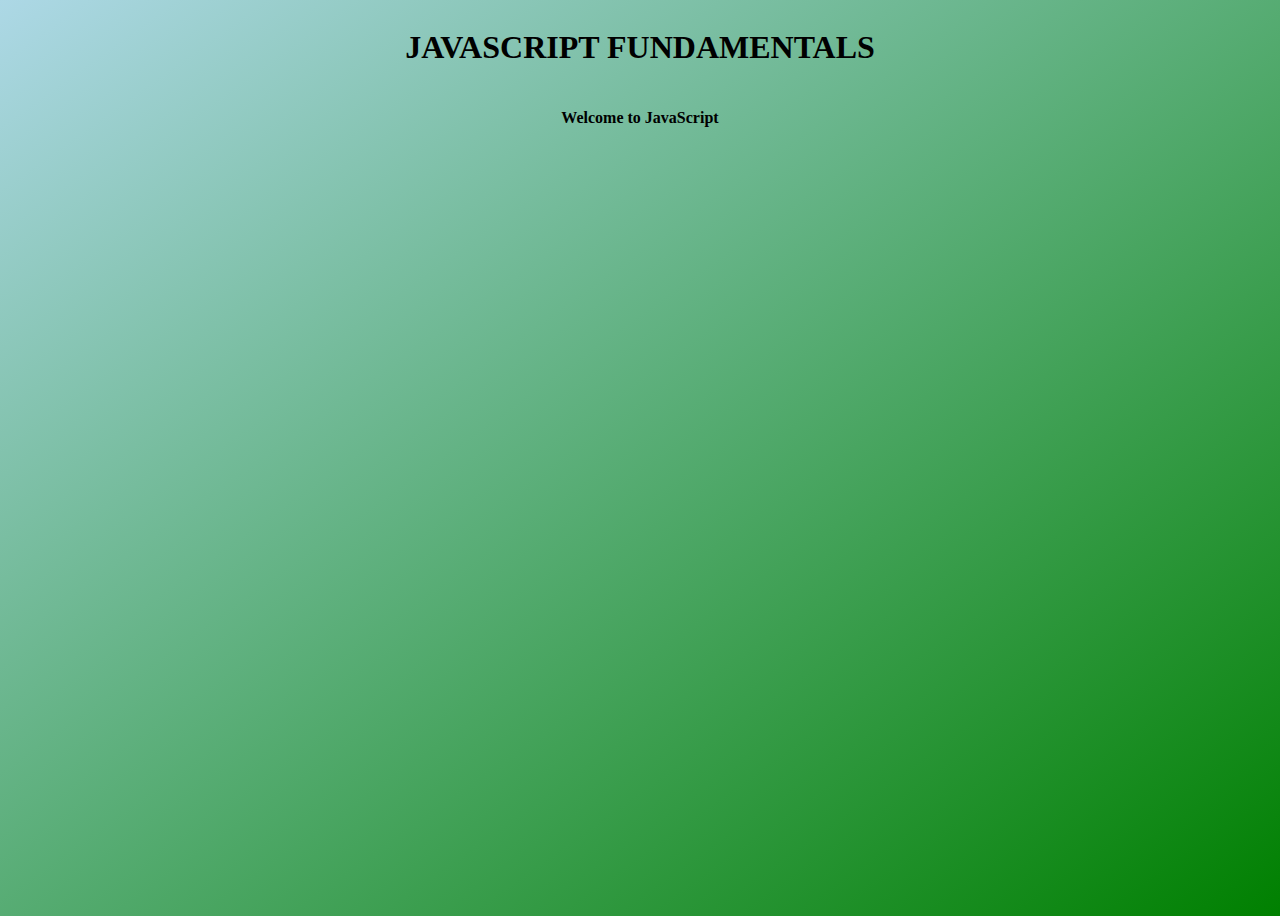
<file: index.html>
<!DOCTYPE html>
<html lang="en">
<head>
    <meta charset="UTF-8">
    <meta name="viewport" content="width=device-width, initial-scale=1.0">
    <title>JAVASCRIPT</title>
    <link rel="stylesheet" href="style.css">
</head>
<body style="display: flex; flex-direction: column;">
    <h1 style="font-weight: bolder;">JAVASCRIPT FUNDAMENTALS</h1>
    <h4>Welcome to JavaScript </h4>
    

    <script src="script.js"></script>
</body>
</html>
</file>
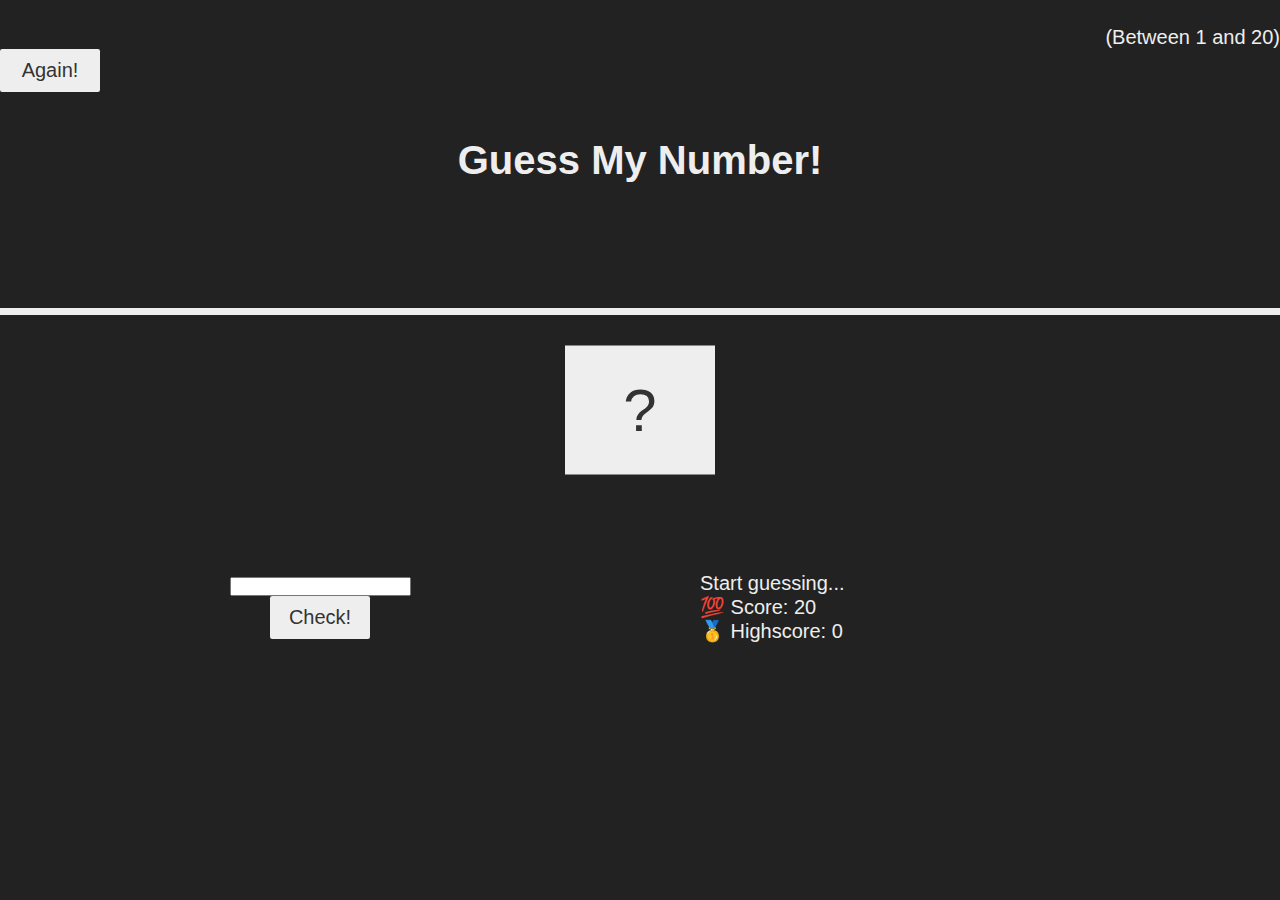
<file: DOM Manipulation/index.html>
<!DOCTYPE html>
<html lang="en">
<head>
    <meta charset="UTF-8">
    <meta name="viewport" content="width=device-width, initial-scale=1.0">
    <title>Guess My Number</title>
    <link rel="stylesheet" href="style.css">
</head>
<body>
    <header>
        <h1>Guess My Number!</h1>
        <p class="between">(Between 1 and 20)</p>
        <button class="btn again">Again!</button>
        <div class="number">?   </div>
    </header>

    <main>
        <section class="left">
            <input type="number" class="guess">
            <button class="btn check">Check!</button>
        </section>

        <section class="right">
            <p class="message">Start guessing...</p>
            <p class="label-score">💯 Score: 
                <span class="score">20</span>
            </p>
            <p class="label-highscore">
                🥇 Highscore: <span class="highscore">0</span>
            </p>
        </section>
    </main>

    <script src="script.js"></script>
</body>
</html>
</file>
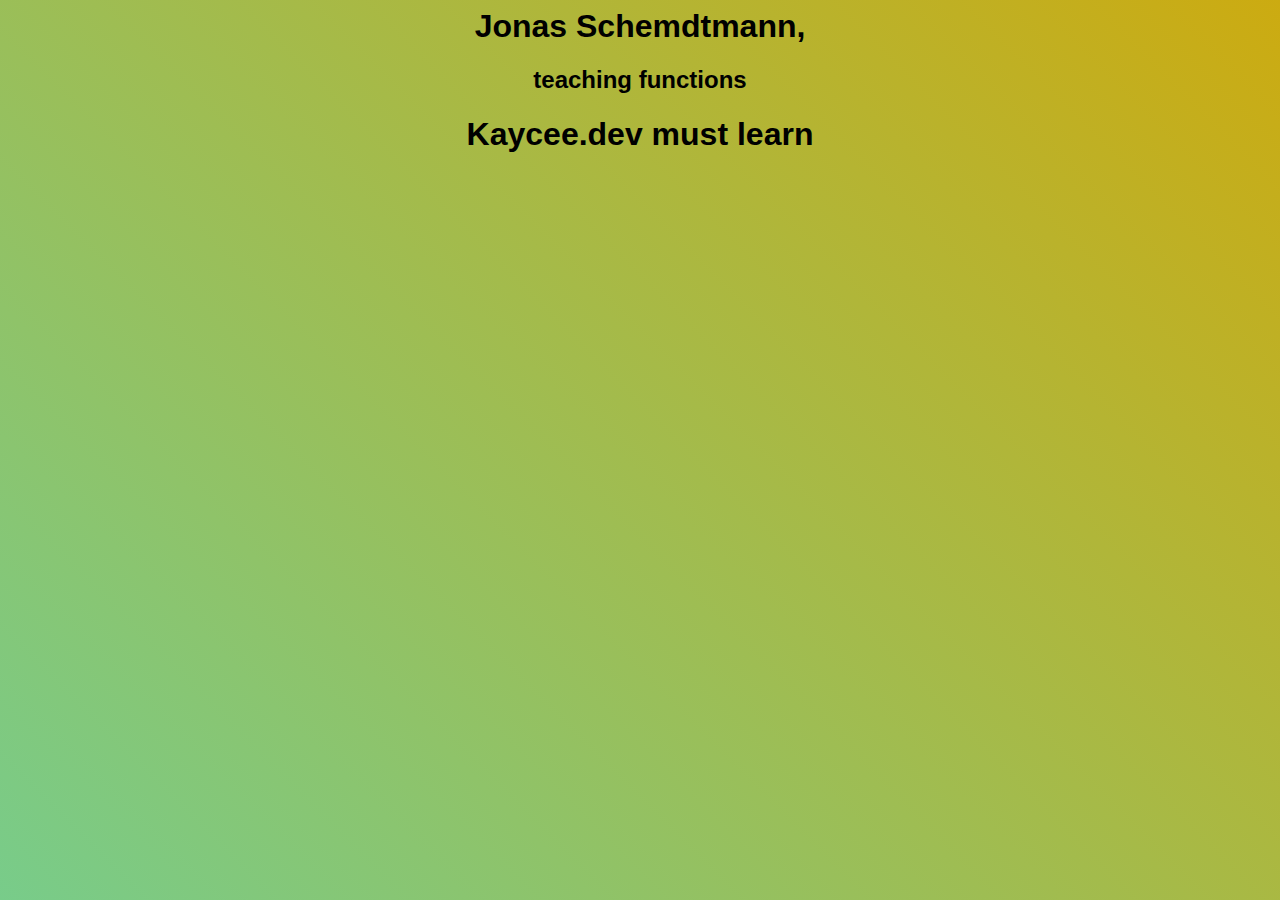
<file: Function caling function/index.html>
<html lang="en">
<head>
    <meta charset="UTF-8">
    <meta name="viewport" content="width=device-width, initial-scale=1.0">
    <title>Kaycee.js</title>
    <style>
        body{
            background: linear-gradient(45deg, #78cc8a, #ccab11);
            font-family: 'Poppins', sans-serif;
        }
    </style>
</head>
<body>
    <center>
        <h1>Jonas Schemdtmann, <h2>teaching functions</h2></h1>
        <h1>Kaycee.dev must learn</h1>
    </center>


    <script src="script.js"></script>
</body>
</html>
</file>
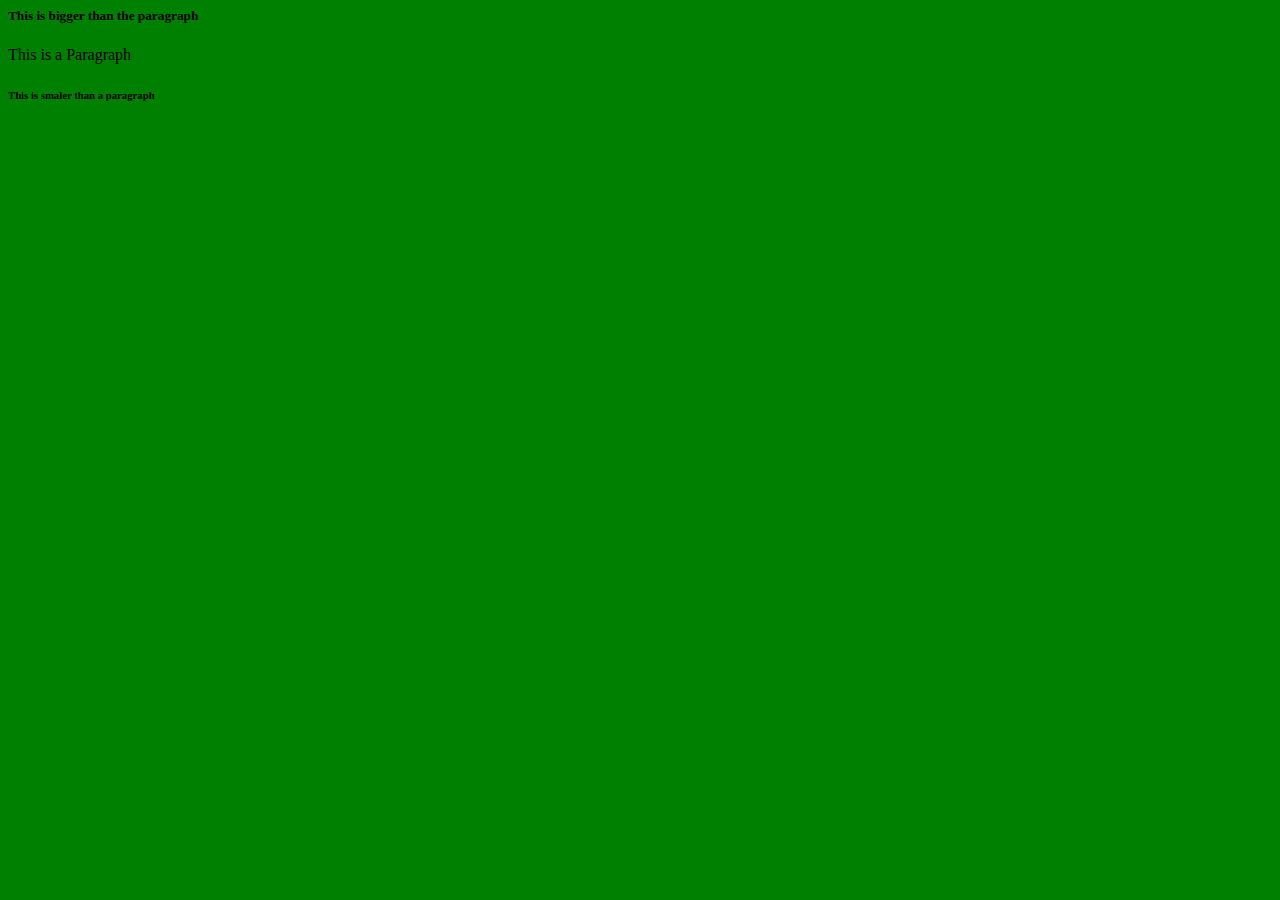
<file: HTML&CSS CRASH COURSE/index.html>
<html lang="en">
<head>
    <meta charset="UTF-8">
    <meta name="viewport" content="width=device-width, initial-scale=1.0">
    <title>Html and Css Crash Course</title>
    <style>
        body{
            background-color: green;
        }
    </style>
</head>
<body>
    <h5>This is bigger than the paragraph </h5>
    <p>This is a Paragraph</p>
    <h6>This is smaler than a paragraph</h6>
</body>
</html>
</file>
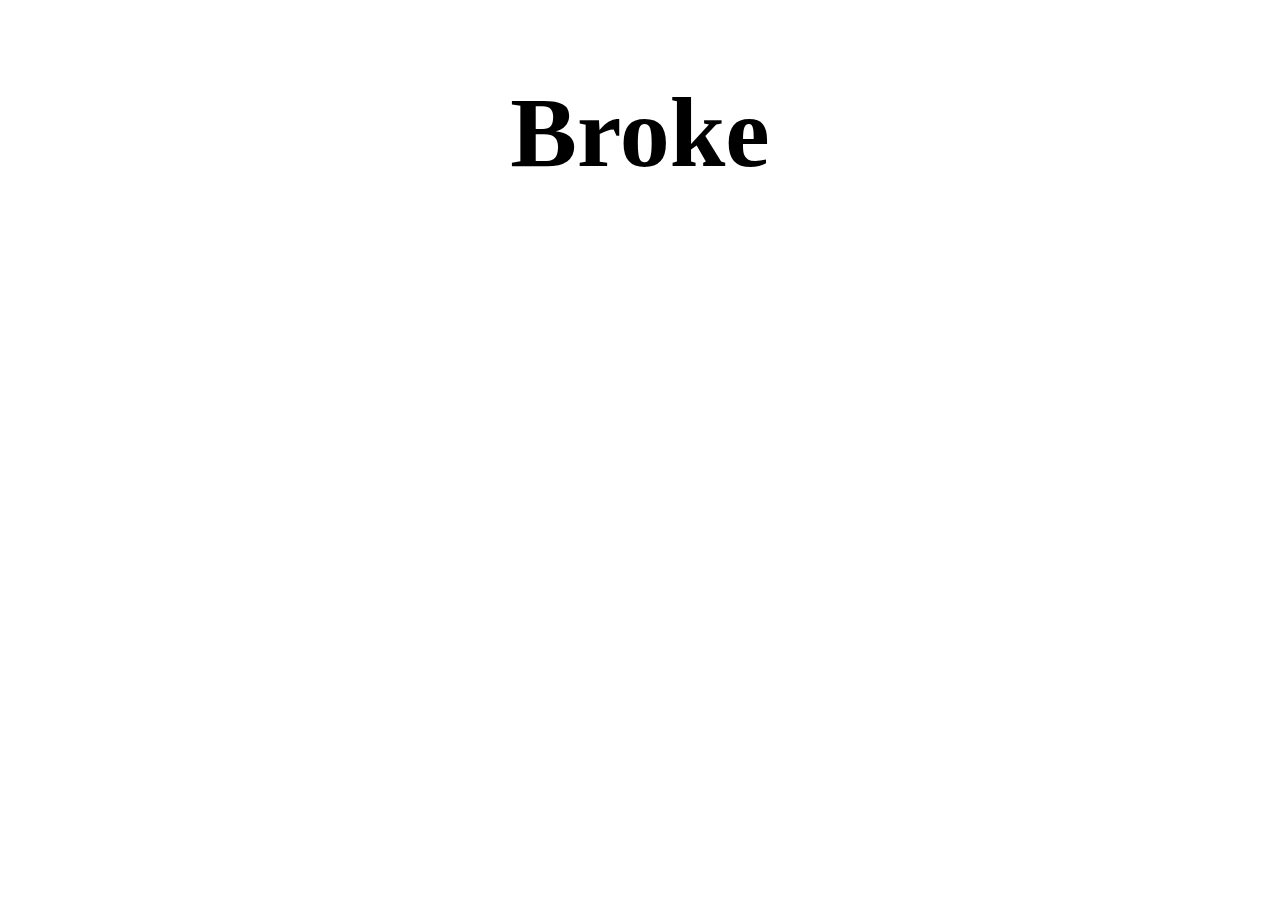
<file: Loop/index.html>
<html lang="en">
<head>
    <meta charset="UTF-8">
    <meta name="viewport" content="width=device-width, initial-scale=1.0">
    <title>Iteration</title>

    <style>
        main{
            display: flex;
            align-items: center;
            justify-content: center; 
        }
        h1{
            font-size: 100px;
        }
        
        
    </style>
</head>
<body>

    
    <main>
        <h1>Broke</h1>
    </main>

    <script src="script.js"></script>
</body>
</html>
</file>
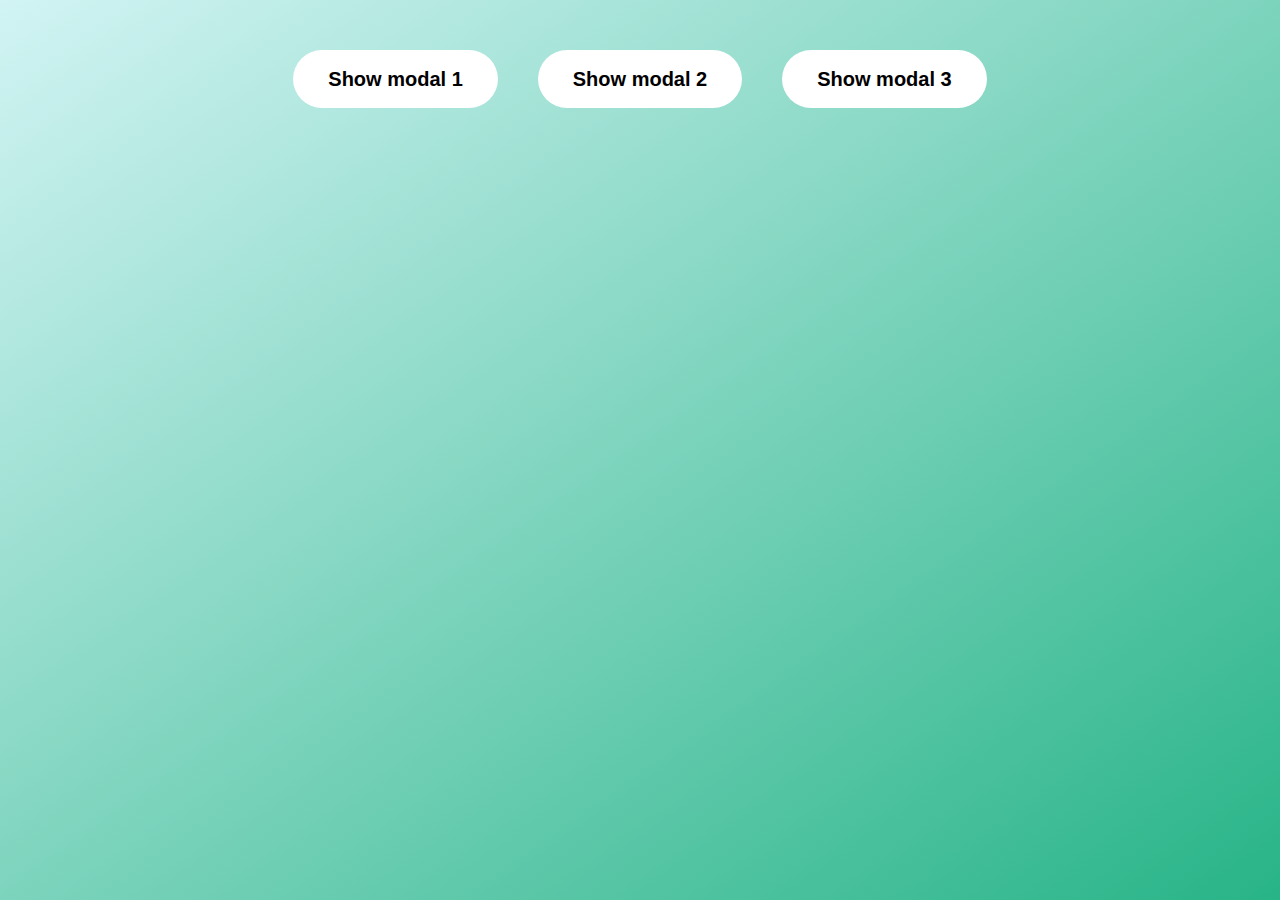
<file: Modal/index.html>
<html lang="en">
  <head>
    <meta charset="UTF-8" />
    <meta name="viewport" content="width=device-width, initial-scale=1.0" />
    <title>Modal</title>
    <link rel="stylesheet" href="style.css" />
  </head>
  <body>
    <button class="show-modal">Show modal 1</button>

    <button class="show-modal">Show modal 2</button>

    <button class="show-modal">Show modal 3</button>

    <div class="modal hidden">
      <button class="close-modal">&times;</button>
      <h1>I'm a modal window</h1>
      <p>
        Lorem ipsum dolor sit amet consectetur, adipisicing elit. Autem nobis
        quia repudiandae aliquam similique? Unde id possimus voluptas
        perferendis! Ut quae repellendus, illum quas iste distinctio
        exercitationem voluptatem culpa numquam.
      </p>
    </div>

    <div class="overlay hidden"></div>

    
    <script src="script.js"></script>
  </body>
</html>
</file>
<file: style.css>
body{
    height: 100vh;
    display: flex;
    align-items: center;
    background: linear-gradient(to top left, green, lightblue);
}
/* @media (max-width: 300px){
    h1{
        font-size: 10px;    
    }
    h4{
        font-size: 10px;
    }
}
@media (max-width: 500px){
    h1{
        font-size: 15px;
    }
    h4{
        font-size: 15px;
    }
} */
</file>
<file: DOM Manipulation/style.css>
:root{
    --first-color: rgb(10, 8, 8);
    --color-text: whitesmoke;
}
* {
  padding: 0;
  margin: 0;
  box-sizing: border-box;
  font-family: "Poppins", sans-serif;
}

html{
    font-size: 62.5%;
    box-sizing: border-box;
}

body{
    font-family: 'Press Start 2P', sans-serif;
    color: #eee;
    background-color: #222 ; 
    /* background-color: #60b347; */
}

header{
    position: relative;
    height: 35vh;
    border-bottom: 7px solid #eee;
    display: flex;
    flex-direction: column;
}

main{
    height: 65vh;
    color: #eee;
    display: flex;
    align-items: center;
    justify-content: space-around;
}

.left{
    width: 52rem;
    display: flex;
    flex-direction: column;
    align-items: center;
}

.right{
    width: 52rem;
    font-size: 2rem;
}

h1{
    font-size: 4rem;
    text-align: center;
    position: absolute;
    width: 100%;
    top: 52%;
    left: 50%;
    transform: translate(-50%, -50%);
}

.number{
    background-color: #eee;
    color: #333;
    font-size: 6rem;
    width: 15rem;
    padding: 3rem 0rem;
    text-align: center;
    position: absolute;
    bottom: -75%;
    transition: all ease-in-out .5s;
    left: 50%;
    transform: translate(-50%, -50%);
}

.btn{
    width: 10rem;
    background-color: #eee;
    color: #333;
    font-size: 2rem;
    padding: 1rem 0rem;
    border: none;
    border-radius: .225rem;
}

.between{
   align-self: flex-end;
   margin-top: 2%;
   font-size: 2rem;
}
</file>
<file: Modal/style.css>
* {
  padding: 0;
  margin: 0;
  box-sizing: inherit;
  font-family: "Segoe UI", Tahoma, Geneva, Verdana, sans-serif;
}

html{
    font-size: 62.5%;
    box-sizing: border-box;
}

body{
    font-family: sans-serif;
    color: #333;
    line-height: 1.5;
    height: 100vh;
    position: relative;
    display: flex;
    align-items: flex-start;
    justify-content: center;
    background: linear-gradient(to top left, #28b487, #7dd5);
}

.show-modal{
    font-size: 2rem;
    font-weight: 600;
    padding: 1.75rem 3.5rem;
    /* outline: none; */
    margin: 5rem 2rem;
    border: none;
    border-radius: 10rem;
    background-color: #fff;
    cursor: pointer;
}

.close-modal{
    position: absolute;
    top: 1.2rem;
    right: 2rem;
    font-size: 5rem;
    color: #333;
    cursor: pointer;
    border: none;
    background-color: none;
}

h1{
    font-size: 2.5rem;
    margin-bottom: 2rem;
}

/*CLASSES TO MAKE MODAL WORK*/

.hidden{
    display: none;
}

.modal{
    position: absolute;
    top: 50%;
    left: 50%;
    transform: translate(-50%,-50%);
    width: 70%;
    background-color: white;
    padding: 6rem;
    border-radius: 5px;
    transition: all ease-in-out .5s;
    box-shadow: 0 3rem 5rem rgba(0, 0, 0, 0.3);
    z-index: 10;
}

.overlay{
    position: absolute;
    top: 0;
    left: 0;
    width: 100%;
    height: 100%;
    background: rgba(0, 0, 0, 0.6);
    /* opacity: var(rgba(0, 0, 0, 0.6)); */
}
</file>
